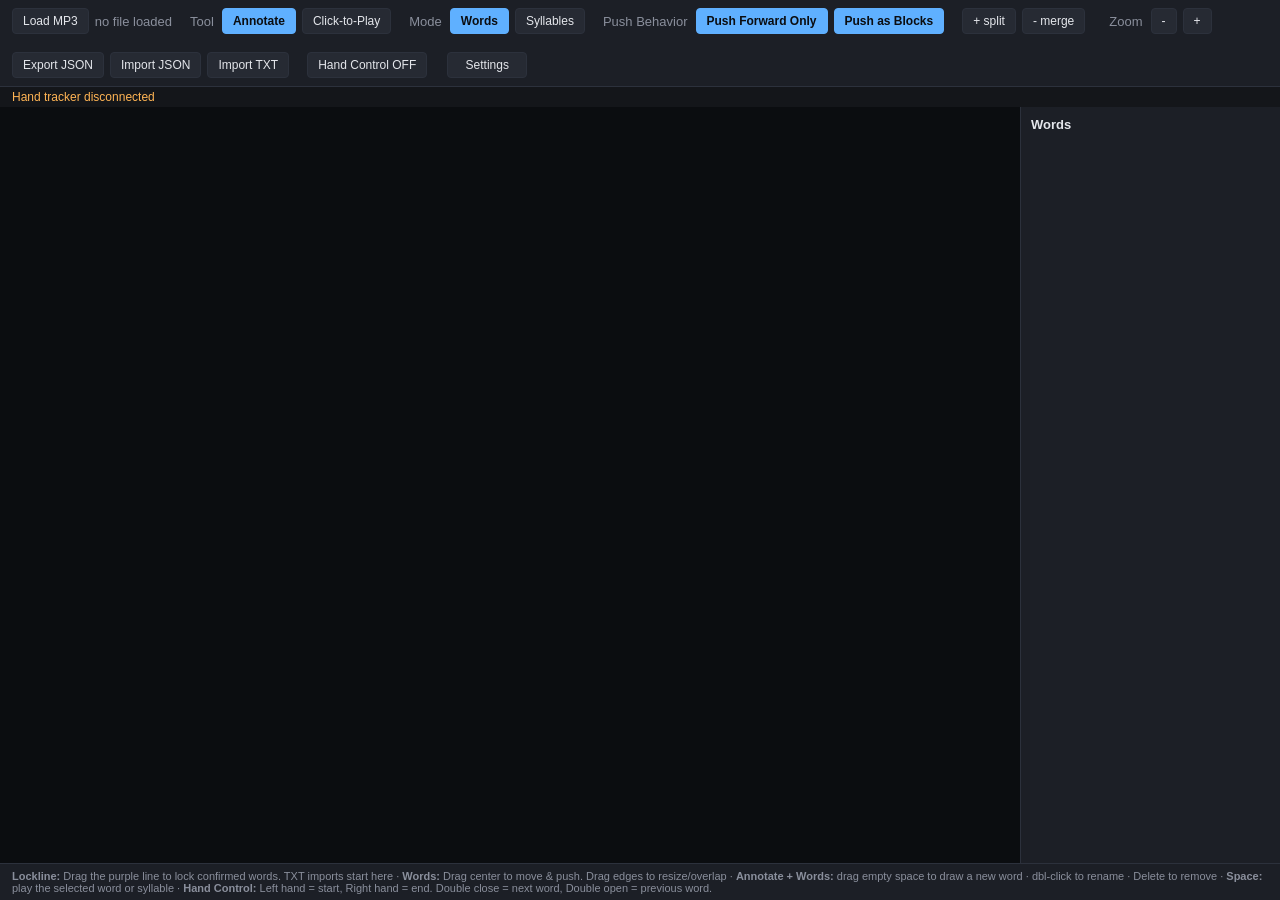
<file: index.html>
<!DOCTYPE html>
<html lang="en">
<head>
<meta charset="UTF-8">
<title>Word / Syllable Annotator - Hand Control</title>
<link rel="stylesheet" href="style.css">
<style>
  /* Additional styles for hand tracking */
  #handTrackingToggle {
    min-width: 120px;
  }
  #settingsBtn {
    min-width: 80px;
  }
  #settingsPanel {
    position: fixed;
    top: 50%;
    left: 50%;
    transform: translate(-50%, -50%);
    background: var(--panel);
    border: 1px solid var(--border);
    border-radius: 8px;
    padding: 20px;
    z-index: 1000;
    display: none;
    max-width: 400px;
    width: 90%;
  }
  #settingsPanel h3 {
    margin: 0 0 15px 0;
    color: var(--text);
  }
  .setting-row {
    display: flex;
    justify-content: space-between;
    align-items: center;
    margin-bottom: 12px;
  }
  .setting-row label {
    color: var(--dim);
    font-size: 12px;
  }
  .setting-row input {
    width: 80px;
    background: #262a33;
    border: 1px solid var(--border);
    color: var(--text);
    padding: 4px 8px;
    border-radius: 4px;
  }
  #pauseDuration {
    width: 60px;
  }
  #gestureSensitivity, #deadzoneThreshold {
    width: 50px;
  }
  #cameraSelect {
    width: 100%;
    padding: 6px;
    background: #262a33;
    border: 1px solid var(--border);
    color: var(--text);
    border-radius: 4px;
  }
  #settingsClose {
    margin-top: 15px;
    display: flex;
    justify-content: flex-end;
    gap: 8px;
  }
  #handStatus {
    color: var(--accent-2);
    font-size: 12px;
    margin-left: 8px;
  }
  #handVisualization {
    position: fixed;
    bottom: 20px;
    right: 20px;
    width: 150px;
    height: 100px;
    background: rgba(0,0,0,0.7);
    border: 1px solid var(--border);
    border-radius: 4px;
    display: none;
    z-index: 100;
  }
  #handVisualization canvas {
    width: 100%;
    height: 100%;
  }
</style>
</head>
<body>

<header id="toolbar">
  <div class="group">
    <label class="file-btn">
      Load MP3
      <input type="file" id="fileInput" accept="audio/*" hidden>
    </label>
    <span id="fileName" class="dim">no file loaded</span>
  </div>

  <div class="group">
    <span class="label">Tool</span>
    <button class="toggle-btn active" data-tool="annotate" id="toolAnnotate">Annotate</button>
    <button class="toggle-btn" data-tool="playback" id="toolPlayback">Click-to-Play</button>
  </div>

  <div class="group">
    <span class="label">Mode</span>
    <button class="toggle-btn active" data-mode="word" id="modeWord">Words</button>
    <button class="toggle-btn" data-mode="syllable" id="modeSyllable">Syllables</button>
  </div>

  <div class="group">
    <span class="label">Push Behavior</span>
    <button class="toggle-btn active" id="pushDirectionToggle">Push Forward Only</button>
    <button class="toggle-btn active" id="pushStyleToggle">Push as Blocks</button>
  </div>

  <div class="group" id="syllableControls" hidden>
    <button id="splitSyllable">+ split</button>
    <button id="mergeSyllable">- merge</button>
    <span id="syllableSource" class="dim"></span>
  </div>

  <div class="group">
    <span class="label">Zoom</span>
    <button id="zoomOut">-</button>
    <button id="zoomIn">+</button>
  </div>

  <div class="group">
    <button id="exportBtn">Export JSON</button>
    <label class="file-btn">
      Import JSON
      <input type="file" id="importInput" accept="application/json" hidden>
    </label>
    <label class="file-btn">
      Import TXT
      <input type="file" id="importTxtInput" accept="text/plain" hidden>
    </label>
  </div>

  <!-- Hand Tracking Controls -->
  <div class="group">
    <button class="toggle-btn" id="handTrackingToggle">Hand Control OFF</button>
    <span id="handStatus" class="dim"></span>
    <button id="settingsBtn">Settings</button>
  </div>
</header>

<div id="status" class="dim"></div>

<main>
  <div id="canvasScroll">
    <div id="canvasStack">
      <canvas id="specCanvas"></canvas>
      <canvas id="overlayCanvas"></canvas>
    </div>
  </div>

  <aside id="sidebar">
    <h3>Words <span id="wordCount" class="dim"></span></h3>
    <div id="wordList"></div>
  </aside>
</main>

<!-- Hand Visualization -->
<div id="handVisualization">
  <canvas id="handVisCanvas"></canvas>
</div>

<!-- Settings Panel -->
<div id="settingsPanel">
  <h3>Hand Tracking Settings</h3>
  
  <div class="setting-row">
    <label>Camera:</label>
    <select id="cameraSelect"></select>
  </div>
  
  <div class="setting-row">
    <label>Pause Duration (ms):</label>
    <input type="number" id="pauseDuration" value="500" min="100" max="5000">
  </div>
  
  <div class="setting-row">
    <label>Gesture Sensitivity:</label>
    <input type="number" id="gestureSensitivity" value="0.05" step="0.01" min="0.01" max="0.5">
  </div>
  
  <div class="setting-row">
    <label>Deadzone Threshold:</label>
    <input type="number" id="deadzoneThreshold" value="0.02" step="0.01" min="0.01" max="0.2">
  </div>
  
  <div class="setting-row">
    <label>Enable Hand Visualization:</label>
    <input type="checkbox" id="enableHandVis">
  </div>
  
  <div id="settingsClose">
    <button id="saveSettings">Save</button>
    <button id="closeSettings">Close</button>
  </div>
</div>

<footer id="help">
  <b>Lockline:</b> Drag the purple line to lock confirmed words. TXT imports start here &middot;
  <b>Words:</b> Drag center to move & push. Drag edges to resize/overlap &middot; 
  <b>Annotate + Words:</b> drag empty space to draw a new word &middot; dbl-click to rename &middot; Delete to remove &middot;
  <b>Space:</b> play the selected word or syllable &middot;
  <b>Hand Control:</b> Left hand = start, Right hand = end. Double close = next word, Double open = previous word.
</footer>

<script src="app_hand_tracker.js"></script>
</body>
</html>
</file>
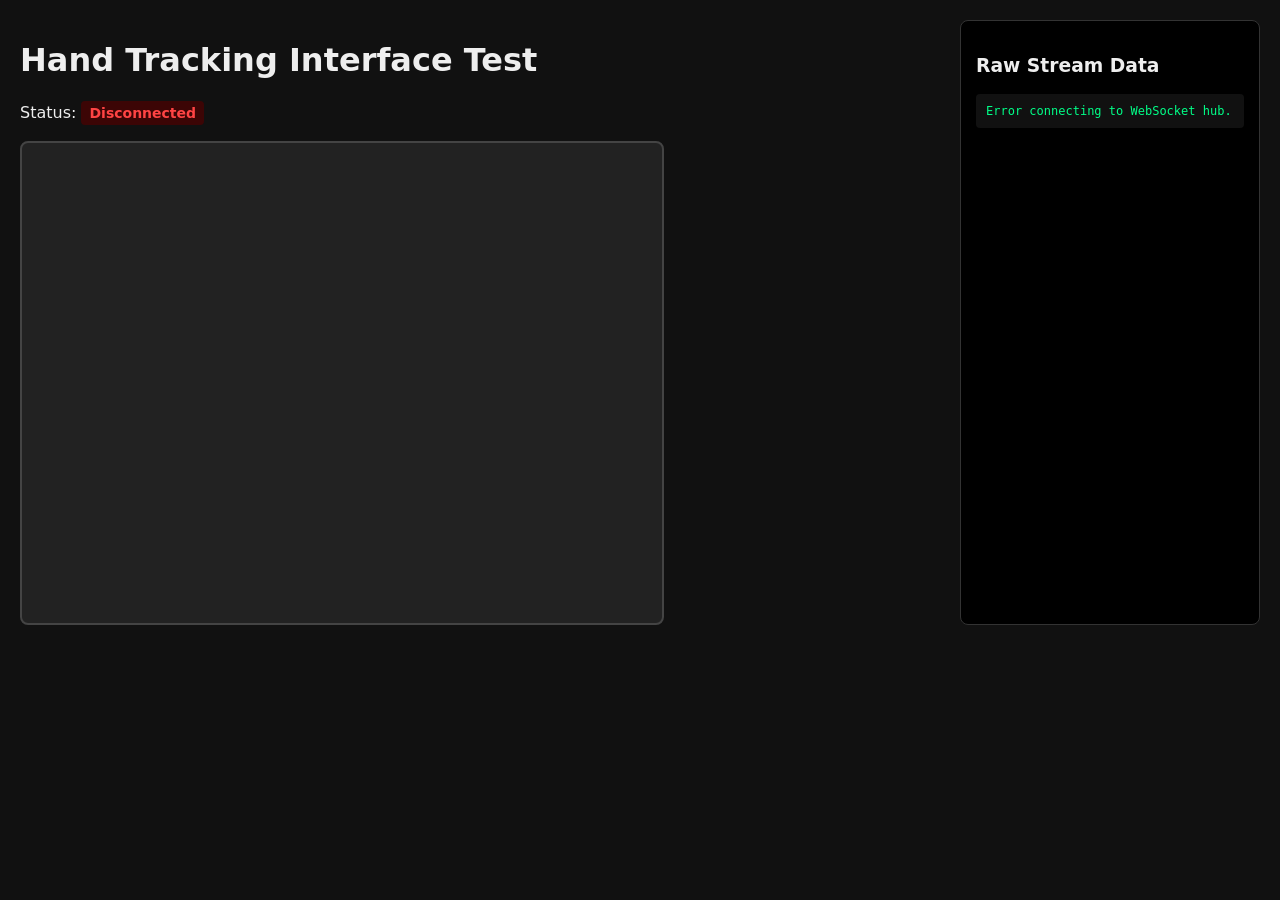
<file: index1.html>
<!DOCTYPE html>
<html lang="en">
<head>
    <meta charset="UTF-8">
    <meta name="viewport" content="width=device-width, initial-scale=1.0">
    <title>Hand Tracker Input Test</title>
    <style>
        body {
            font-family: system-ui, sans-serif;
            background: #111;
            color: #eee;
            margin: 20px;
            display: flex;
            gap: 20px;
        }
        .container {
            flex: 1;
        }
        #stage {
            width: 640px;
            height: 480px;
            background: #222;
            border: 2px solid #444;
            position: relative;
            border-radius: 8px;
            overflow: hidden;
        }
        .hand-box {
            position: absolute;
            border: 3px solid #00ff88;
            background: rgba(0, 255, 136, 0.1);
            border-radius: 4px;
            pointer-events: none;
            transition: all 0.03s linear; /* Smooths out tiny jitters */
        }
        #log-panel {
            width: 300px;
            background: #000;
            padding: 15px;
            border-radius: 8px;
            border: 1px solid #333;
            box-sizing: border-box;
        }
        pre {
            background: #111;
            padding: 10px;
            border-radius: 4px;
            overflow-x: auto;
            font-size: 12px;
            color: #00ff88;
        }
        .status {
            display: inline-block;
            padding: 4px 8px;
            border-radius: 4px;
            font-weight: bold;
            font-size: 14px;
        }
        .connected { background: #053c24; color: #00ff88; }
        .disconnected { background: #3c0505; color: #ff4444; }
    </style>
</head>
<body>

    <div class="container">
        <h1>Hand Tracking Interface Test</h1>
        <p>Status: <span id="status" class="status disconnected">Disconnected</span></p>
        
        <!-- Simulation Stage -->
        <div id="stage"></div>
    </div>

    <div id="log-panel">
        <h3>Raw Stream Data</h3>
        <pre id="raw-log">Waiting for connection...</pre>
    </div>

    <script>
        const stage = document.getElementById('stage');
        const statusEl = document.getElementById('status');
        const logEl = document.getElementById('raw-log');

        // Connect to the Node helper hub
        const ws = new WebSocket('ws://localhost:5010');

        ws.onopen = () => {
            statusEl.textContent = 'Connected';
            statusEl.className = 'status connected';
            logEl.textContent = 'Streaming data...';
        };

        ws.onclose = () => {
            statusEl.textContent = 'Disconnected';
            statusEl.className = 'status disconnected';
        };

        ws.onerror = (err) => {
            logEl.textContent = 'Error connecting to WebSocket hub.';
            console.error(err);
        };

        ws.onmessage = (event) => {
            // Update the raw JSON text log
            logEl.textContent = event.data;

            // Parse the data frame
            const payload = JSON.parse(event.data);
            
            // Clear previous hand element boxes from the visual stage
            stage.innerHTML = '';

            if (payload.hands && payload.hands.length > 0) {
                payload.hands.forEach(hand => {
                    // Create a physical box element inside our HTML apparatus layout
                    const box = document.createElement('div');
                    box.className = 'hand-box';
                    
                    // Assign absolute styles directly from python coordinates
                    box.style.left = `${hand.x}px`;
                    box.style.top = `${hand.y}px`;
                    box.style.width = `${hand.w}px`;
                    box.style.height = `${hand.h}px`;
                    
                    stage.appendChild(box);
                });
            }
        };
    </script>
</body>
</html>
</file>
<file: style.css>
/* word-syllable-annotator/static/style.css */

:root {
  --lockline: #b15fff;
  --bg: #14161a;
  --panel: #1c1f26;
  --border: #2c313c;
  --text: #e4e6eb;
  --dim: #8a8f9c;
  --accent: #5fb0ff;
  --accent-2: #ffb454;
  --word-fill: rgba(95, 176, 255, 0.18);
  --word-border: rgba(95, 176, 255, 0.85);
  --word-selected: rgba(95, 176, 255, 0.38);
  --syll-fill: rgba(255, 180, 84, 0.18);
  --syll-border: rgba(255, 180, 84, 0.85);
  --syll-selected: rgba(255, 180, 84, 0.4);
  --playhead: #ff5f6d;
}

* { box-sizing: border-box; }

body {
  margin: 0;
  background: var(--bg);
  color: var(--text);
  font-family: -apple-system, "Segoe UI", Roboto, sans-serif;
  font-size: 13px;
  display: flex;
  flex-direction: column;
  height: 100vh;
}

#toolbar {
  display: flex;
  flex-wrap: wrap;
  gap: 18px;
  align-items: center;
  padding: 8px 12px;
  background: var(--panel);
  border-bottom: 1px solid var(--border);
}

.group { display: flex; align-items: center; gap: 6px; }
.label { color: var(--dim); margin-right: 2px; }
.dim { color: var(--dim); }

button, .file-btn {
  background: #262a33;
  color: var(--text);
  border: 1px solid var(--border);
  border-radius: 4px;
  padding: 5px 10px;
  cursor: pointer;
  font-size: 12px;
}
button:hover, .file-btn:hover { border-color: var(--accent); }
.toggle-btn.active { background: var(--accent); color: #0b0d10; border-color: var(--accent); font-weight: 600; }

#pushDirectionToggle { 
  min-width: 130px; 
}

#pushStyleToggle { 
  min-width: 110px; 
}

#status {
  padding: 3px 12px;
  min-height: 18px;
  font-size: 12px;
  color: var(--accent-2);
}

main {
  flex: 1;
  display: flex;
  min-height: 0;
}

#canvasScroll {
  flex: 1;
  overflow-x: auto;
  overflow-y: hidden;
  position: relative;
  background: #0b0d10;
}

#canvasStack {
  position: relative;
  height: 100%;
}

#specCanvas, #overlayCanvas {
  position: absolute;
  top: 0;
  left: 0;
  display: block;
}

#sidebar {
  width: 260px;
  border-left: 1px solid var(--border);
  background: var(--panel);
  overflow-y: auto;
  padding: 10px;
}
#sidebar h3 { margin: 0 0 8px 0; font-size: 13px; }

.word-row {
  padding: 6px 8px;
  border-radius: 4px;
  cursor: pointer;
  margin-bottom: 2px;
  font-size: 12px;
  display: flex;
  justify-content: space-between;
  gap: 6px;
}
.word-row:hover { background: #262a33; }
.word-row.selected { background: rgba(95, 176, 255, 0.25); }
.word-row .t { color: var(--dim); white-space: nowrap; }

#help {
  padding: 6px 12px;
  font-size: 11px;
  color: var(--dim);
  background: var(--panel);
  border-top: 1px solid var(--border);
}

.toggle-btn.inactive { background: #262a33; color: var(--text); font-weight: normal; border-color: var(--border); }
.toggle-btn.inactive:hover { border-color: var(--accent); }
</file>
